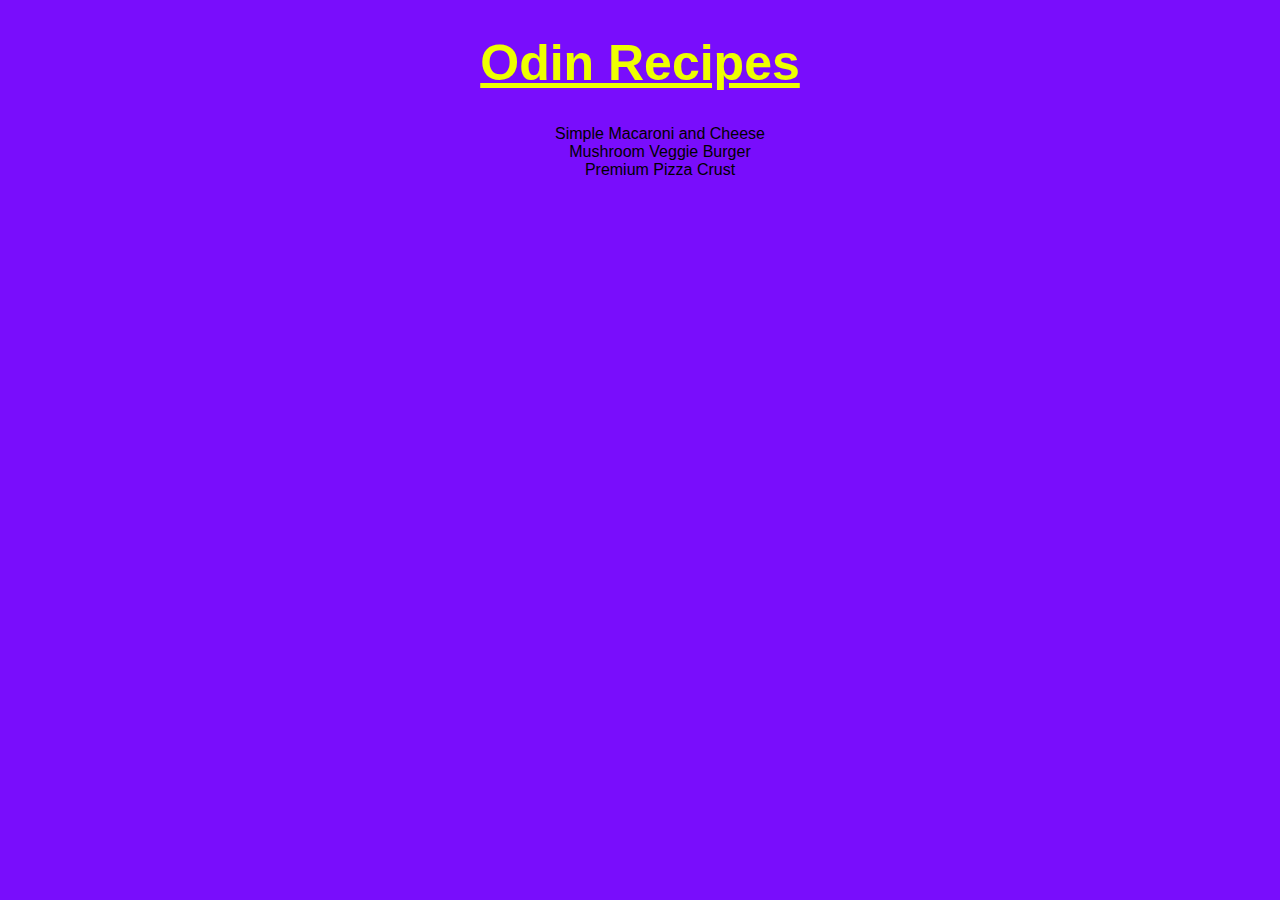
<file: index.html>
<!DOCTYPE html>
<html lang="en">
<head>
    <meta charset="UTF-8">
    <meta name="viewport" content="width=device-width, initial-scale=1.0">
    <link rel="stylesheet" href="style.css">
    <title>Odin Recipes</title>
</head>
<body>
    <h1 class="head-1">Odin Recipes</h1>
    <ul class="ul-1">
        <li><a href="recipes/macaroniandcheese.html">Simple Macaroni and Cheese</a></li>
        <li><a href="recipes/mushroomveggieburger.html">Mushroom Veggie Burger</a></li>
        <li><a href="recipes/premiumpizzacrust.html">Premium Pizza Crust</a></li>
    </ul>
</body>
</html>
</file>
<file: style.css>
body{
    background-color : hwb(267 5% 1%);
    font-family:'Franklin Gothic Medium', 'Arial Narrow', Arial, sans-serif;
    text-align: center;
}

.head-1{
    color:#eeff00;
    text-shadow: hsl(0, 0%, 0%);
    text-decoration: underline;
    font-size:50px;
    
}

ul li a{
    color:black;
    text-decoration: none;  
}

ul{
   list-style-type: none;
   

}


ul li a:hover{
    color: red;
}
</file>
